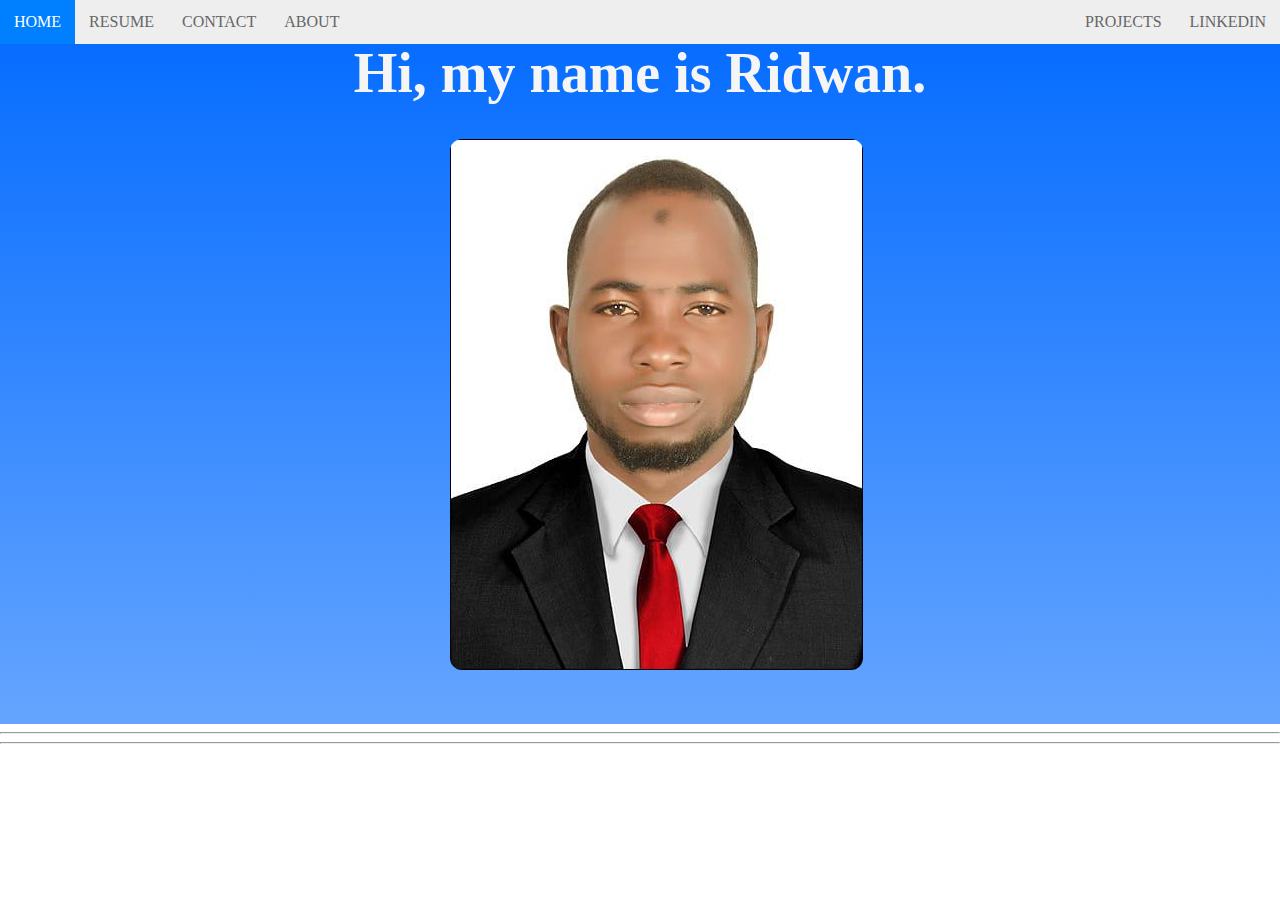
<file: index.html>
<!DOCTYPE html>
<html lang="en">
<head>
    <meta charset="UTF-8">
    <meta name="viewport" content="width=device-width, initial-scale=1.0">
    <title>Document</title>
    <link rel="stylesheet" href="./style.css">
</head>
<body>
    <nav>
        <ul class="topnav" id="drpdownClick">
            <li><a href="./home.html">Home</a></li>
            <li><a href="./cv.PNG">Resume</a></li>
            <li><a href="https://wa.me/+2348133275988">Contact</a></li>
            <li><a href="./about.html">About</a></li>
            <li class="topright"><a href="#">LinkedIn</a></li>
            <li class="topright"><a href="#">Projects</a></li>
            <li class="drpdown"><a href="javascript:void(0);" onclick="ans()">&#9776;</a></li>
        </ul>
    </nav>
    <div class="container" id="section-1-gradient">
        <div class="row">
            <div class="col-6">
                <div class="leftside">
                    <h1 class="large">Hi, my name is Ridwan.</h1>
                </div>
                <form>
                    <div class="leftside1">
                        <img class="img" src="./ahmad.jpg" style="border-radius: 12px;">
                    </div>
                </form>
            </div>
            <div class="col-6">
                <!-- <div class="rightside">
                     <iframe width="560" height="315" src="https://www.youtube.com/embed/TFi2Ww5SwLA?si=ihJTDTYsJNLgX7uz" title="YouTube video player" frameborder="0" allow="accelerometer; autoplay; clipboard-write; encrypted-media; gyroscope; picture-in-picture;,, web-share" referrerpolicy="strict-origin-when-cross-origin" allowfullscreen></iframe> -->
                    
                </div>
            </div>
        </div>
    </div>
    <hr>
   
    <hr>
    <footer class="footsy">
        <div class="kilo">
            <!-- <div>
                <h1>Company</h1>
                <ul>
                    <li>About</li>
                    <li>Blogs</li>
                    <li>Careers</li>
                </ul>
            </div>
            <div>
                <h1>Address</h1>
                <ul>
                    <li>About</li>
                    <li>Blogs</li>
                    <li>Careers</li>
                </ul>
            </div>
            <div>
                <h1>Franchise</h1>
                <ul>
                    <li>About</li>
                    <li>Blogs</li>
                    <li>Careers</li>
                </ul>
            </div>
            <div>
                <h1>Slide</h1>
                <ul>
                    <li>About</li>
                    <li>Blogs</li>
                    <li>Careers</li>
                </ul>
            </div> -->

        </div>
    </footer>

    
    













    <script src="./main.js">
       
    </script>
</body>
</html>
</file>
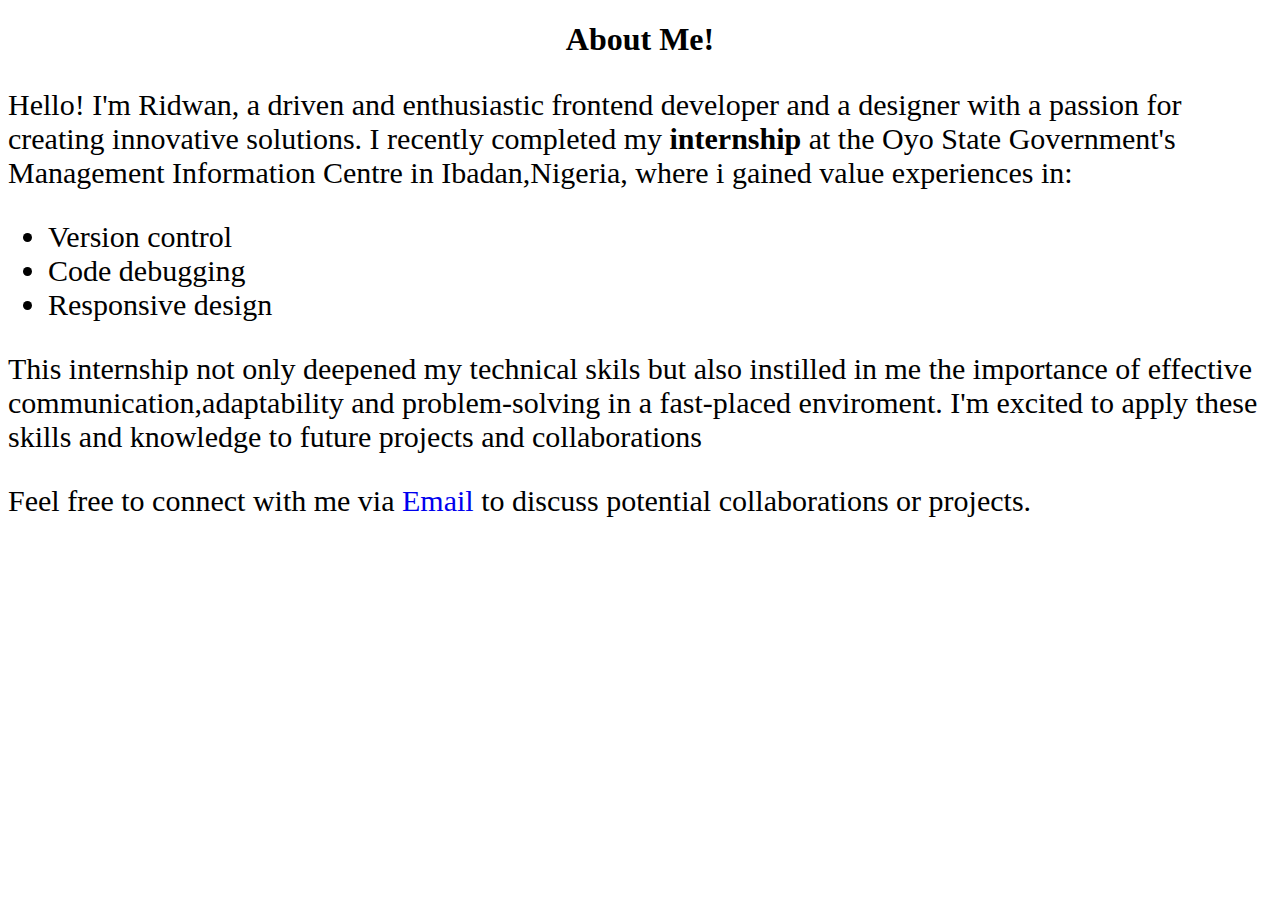
<file: about.html>
<!DOCTYPE html>
<html lang="en">
<head>
    <meta charset="UTF-8">
    <meta name="viewport" content="width=device-width, initial-scale=1.0">
    <title>Document</title>
</head>
<body>
    <h1 style="text-align: center;">About Me!</h1>
    <p style="font-size: 30px;">Hello! I'm Ridwan, a driven and enthusiastic frontend developer and a designer with a passion for creating innovative solutions. I recently completed my <b>internship</b> at the Oyo State Government's Management Information Centre in Ibadan,Nigeria, where i gained value experiences in:</p>
    <ul style="font-size: 30px;">
        <li>Version control</li>
        <li>Code debugging</li>
        <li>Responsive design</li>
    </ul>
    <p style="font-size: 30px;">This internship not only deepened my technical skils but also instilled in me the importance of effective communication,adaptability and problem-solving in a fast-placed enviroment. I'm excited to apply these skills and knowledge to future projects and collaborations</p>
    <p style="font-size: 30px;">Feel free to connect with me via <a href="mailto:ahmadmut24@gmail.com" style="text-decoration: none;">Email</a> to discuss potential collaborations or projects.</p>
</body>
</html>
</file>
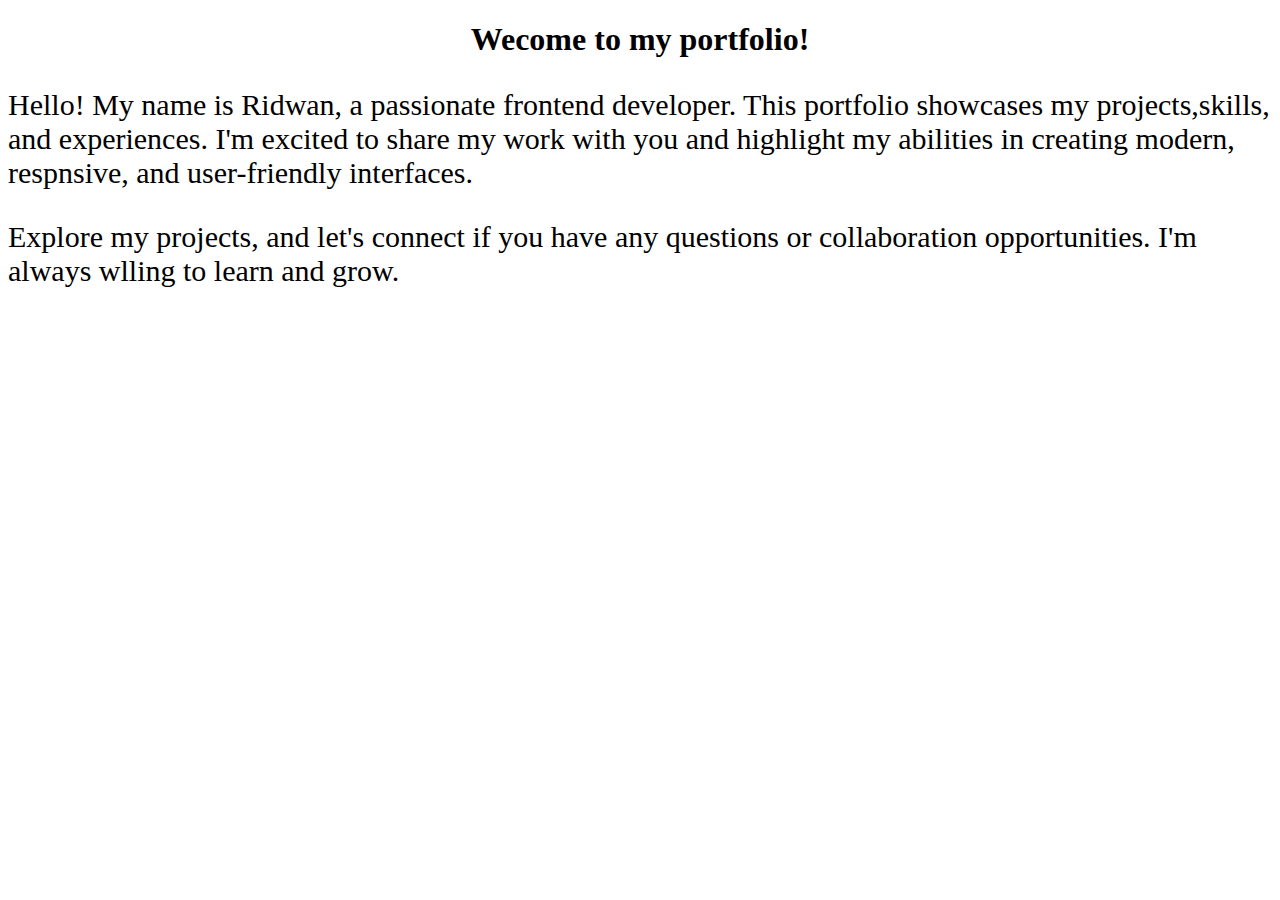
<file: home.html>
<!DOCTYPE html>
<html lang="en">
<head>
    <meta charset="UTF-8">
    <meta name="viewport" content="width=device-width, initial-scale=1.0">
    <title>Document</title>
</head>
<body>
    <h1 style="text-align: center;">Wecome to my portfolio!</h1>
    <p style="font-size: 30px;">Hello! My name is Ridwan, a passionate frontend developer. This portfolio showcases my projects,skills, and experiences. I'm excited to share my work with you and highlight my abilities in creating modern, respnsive, and user-friendly interfaces.</p>
    <p style="font-size: 30px;">Explore my projects, and let's connect if you have any questions or collaboration opportunities. I'm always wlling to learn and grow.</p>
    
</body>
</html>
</file>
<file: style.css>
/* ###### Default ######## */

nav,
header,
footer{
    display: block;
}
body{
    line-height: 1;
    margin: 0;
    overflow: hidden;
}
/* ######## NavBar ######### */

nav{
    width: 100%;
    margin: 0;
}
nav ul{
    background-color: #eee;
    overflow: hidden;
    margin: 0;
    padding: 0;
}

ul.topnav li{
    list-style: none;
    float: left;
}
ul.topnav li.topright{
    float: right;
}
ul.topnav li a{
    display: block;
    text-decoration: none;
    min-height: 16px;
    text-align: center;
    padding: 14px;
    text-transform: uppercase;
    color: #666;
}

ul.topnav li a:hover {
    background-color: #0080ff;
    color: #fff;
}

ul.topnav li.drpdown{
    display: none;
}
/* ######### Custom styles ############ */

#section-1-gradient{
    background: linear-gradient(#076DFF, #65a5ff);
}
div.leftside1{
    margin-left: 450px;
}
/* div.rightside{
    margin-left: 15%;
} */
.container{
    width: 100%;
    margin: 0 auto;
    padding-top: 4%;
    padding-bottom: 4%;
}
h1.large{
    color: whitesmoke;
    font-size: 56px;
    margin-top: -50px;
    text-align: center;
   
}
/* form h2{
    color: #fff;
} */
/* input[type="text"]{
    font-size: 20px;
    width: 400px;
    min-width: 100px;
    padding: 5px;
    border-radius: 7px;
} */
.row{
    width: 100%;
    display: flex;
    flex-wrap: wrap;
    align-items: center;
}
.row::after{
    display: table;
    clear: both;
    content: "";
}
.col-1 {width: 8.33%;}
.col-2 {width: 16.66%;}
.col-3 {width: 25%;}
.col-4 {width: 33.33%;}
.col-5 {width: 41.66%;}
.col-6 {width: 100%;}
.col-7 {width: 58.33%;}
.col-8 {width: 66.66%;}
.col-9 {width: 75%;}
.col-10 {width: 83.33%;}
.col-11 {width: 91.66%;}
.col-12 {width: 100%;}

footer.footsy .kilo{
    background-color: black;
    display: flex;
    align-items: center;
    justify-content: space-around;
}

footer.footsy h1{
    color: white;
}
footer.footsy ul{
    list-style: none;
    margin-left: auto;

}
footer.footsy ul li{
    color: white;
    font-size: 20px;
    line-height: 1;
    margin-left: 0;
}







/* ######## Mobile ############ */

@media screen and (max-width: 680px){
    ul.topnav li:not(:nth-child(1)){
        display: none;
    }
    ul.topnav li.drpdown{
        display: block;
        float: right;
    }

    ul.topnav.responsive li.drpdown{
        position: absolute;
        top: 0;
        right: 0;
    }

    ul.topnav.responsive{
        position: relative;
    }

    ul.topnav.responsive li{
        display: inline;
        float: none;
    }
    ul.topnav.responsive li a{
        display: block;
        text-align: left;
    }
    .col-6{
        width: 100%;
        margin: 0;
    }
    div.leftside, .rightside{
        margin: 15%;
    }
    /* input[type="text"]{
        width: 300px;
    } */
    .img{
        position: relative;
        width: 100%;
        margin: 0;
        overflow: hidden;
    }
    div.leftside1{
        margin-left: 0;
    }

    /* footer.footsy .kilo{
        display: grid;
        gap: 10px;
        grid-template-columns: repeat(2, 1fr);
    }
    footer.footsy .kilo h1{
        margin-left: 15px;
    } */
}
@media screen and (max-width: 350px){
    input[type="text"]{
        width: 200px;
    }
}
</file>
